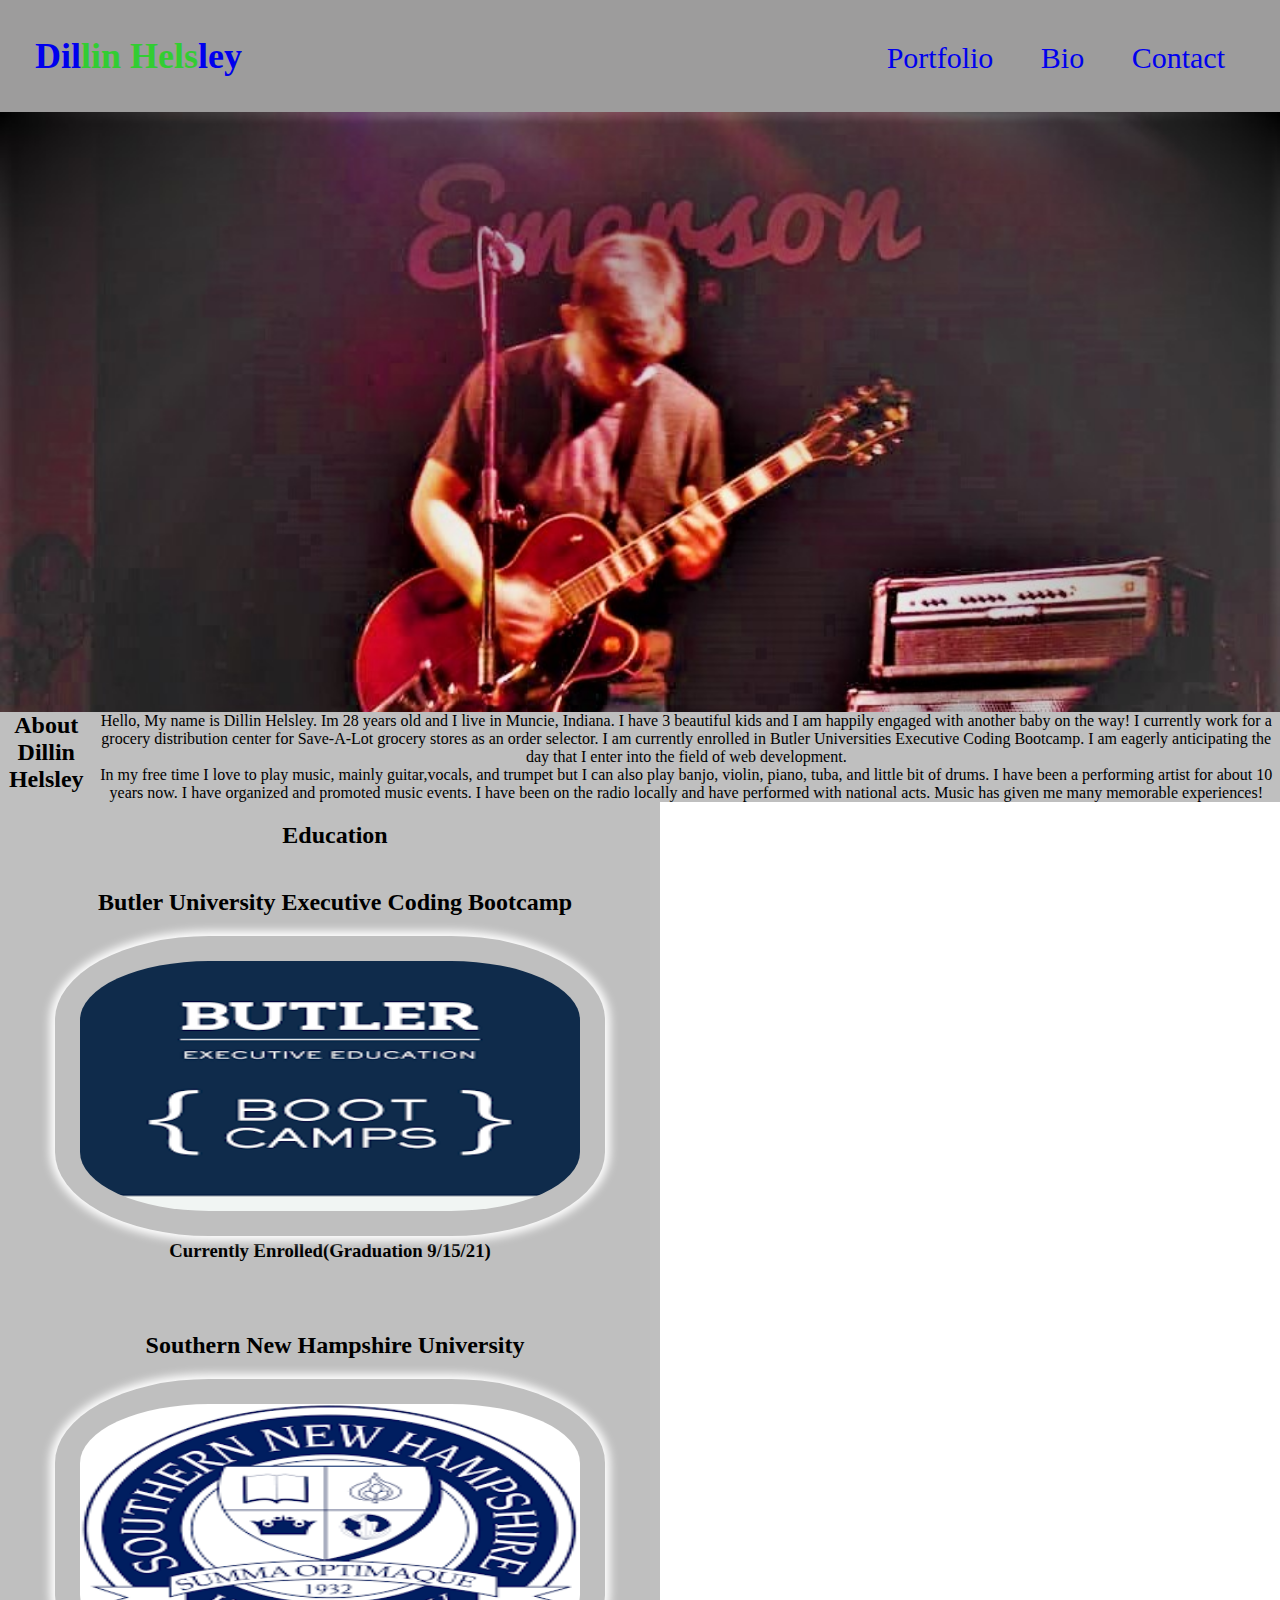
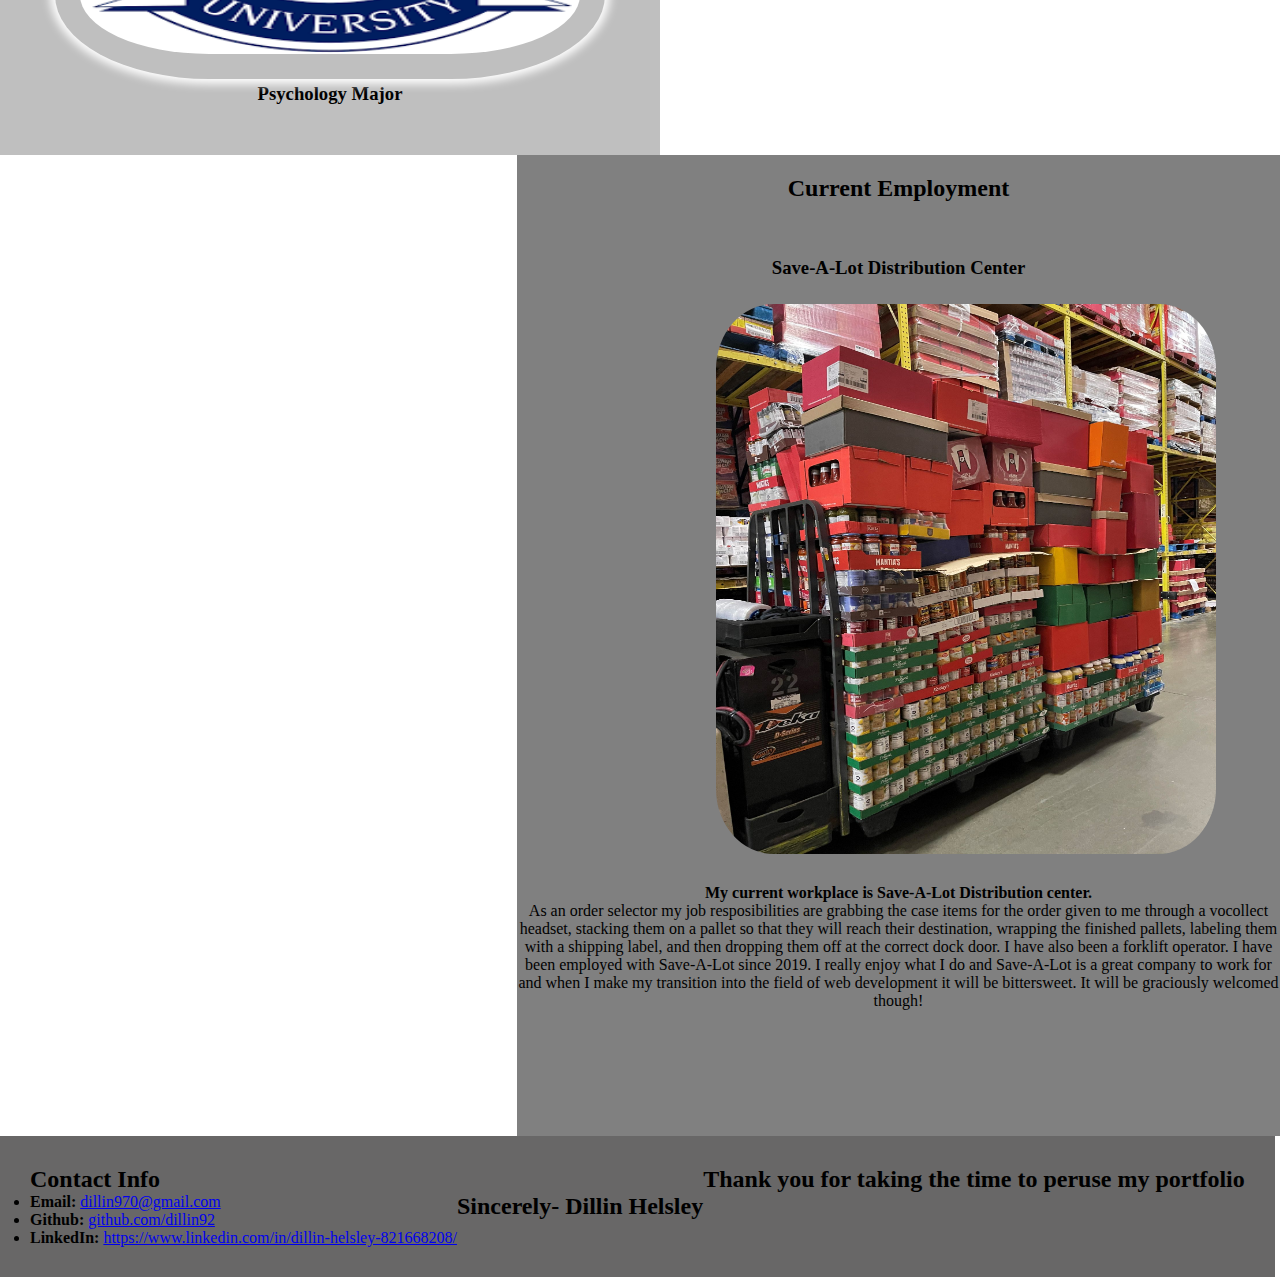
<file: bio.html>
<!DOCTYPE html>
<html lang="en-us">
  <head>
    <meta charset="UTF-8" />
    <title>About Dillin</title>

    <link rel="stylesheet" type="text/css" href="./style.css" />
    <link rel="stylesheet" type="text/css" href="./bio-style.css">
  </head>

    <body>
  
    
        <header>
            <h1>
                <a class="title" href="index.html">Dil<span class="span">lin Hels</span>ley</h1>
            </h1>
            
            <nav>
                <ul>
                    <li>
                        <a href="index.html">Portfolio</a>
                    </li>

                    <li>
                        <a href="bio.html">Bio</a>
                    </li>

                    <li>
                        <a href="#contact-info">Contact</a>
                    </li>
                </ul>
            </nav>
        </header>

        <section class="hero"></section>


        <section class="bio">
            <h2>About Dillin Helsley</h2>
  
            <p>
                Hello, My name is Dillin Helsley. Im 28 years old and I live in Muncie, Indiana. I have 3 beautiful kids and I am happily engaged with another baby on the way! I currently work for a grocery distribution center for Save-A-Lot grocery stores as an order selector. I am currently enrolled in Butler Universities Executive Coding Bootcamp. I am eagerly anticipating the day that I enter into the field of web development.
                <br>
                 In my free time I love to play music, mainly guitar,vocals, and trumpet but I can also play banjo, violin, piano, tuba, and little bit of drums. I have been a performing artist for about 10 years now. I have organized and promoted music events. I have been on the radio locally and have performed with national acts. Music has given me many memorable experiences!</p>
            </p>
            
        </section>  

        <section class="flex2">
            <section class="experience">
                <article>
                    <h2>Education</h2>
                        <ul>
                            <li>
                                <h2>Butler University Executive Coding Bootcamp</h2>
                                <a href="https://bootcamp.butler.edu/coding/landing/?s=Google-Brand_RFull_&msg_cv_scta=4&msg_cv_stbn=1&msg_cv_fcta=1&fqvar1=3&dki=Learn%20Coding&pkw=butler%20coding%20bootcamp&pcrid=471497403743&pmt=e&utm_source=google&utm_medium=cpc&utm_campaign=GGL%7CBUTLER-UNIVERSITY%7CSEM%7CCODING%7C-%7COFL%7C_RFull_%7CALL%7CBRD%7CEXACT%7CCore%7CBootcamp&utm_term=butler%20coding%20bootcamp&s=google&k=butler%20coding%20bootcamp&utm_adgroupid=109750074686&utm_locationphysicalms=9016512&utm_matchtype=e&utm_network=g&utm_device=c&utm_content=471497403743&utm_placement=&gclid=CjwKCAjwg4-EBhBwEiwAzYAlsuVJix66ICyZIoFaM_Fiq_rQ0JniLSuF01LkUoasnCYM6WzrRTigghoCZxgQAvD_BwE&gclsrc=aw.ds"><img src="./images/butler.png"></a>
                                <h3>Currently Enrolled(Graduation 9/15/21)</h3>
                            </li>

                            <li>
                                <h2>Southern New Hampshire University</h2>
                                <a href="https://degrees.snhu.edu/?utm_campaign=PFBranded&pfsegment=BR&utm_source=google&utm_medium=pdsearch&utm_content=113119348401&snhu_segment=ol&k_clickid=_k_CjwKCAjwg4-EBhBwEiwAzYAlsjRt4S3bv1egzvPR2t_Dhotd4aDSt3cORa6oBhab5sBjWUvMbBzdLRoCc4MQAvD_BwE_k_&adkeyword=southern%20new%20hampshire%20university&admatchtype=e&addevice=c&adnetwork=g&adcampaignid=314118801&adcampaignname=G:Brand_General:US&adgroupid=24994550241&adgroupname=Southern-New-Hampshire-University-ONLY-EXACT-BRAND-GENERAL:US&adlocationid=9016512&adplacement=&venpubid=ppcbrand&gclid=CjwKCAjwg4-EBhBwEiwAzYAlsjRt4S3bv1egzvPR2t_Dhotd4aDSt3cORa6oBhab5sBjWUvMbBzdLRoCc4MQAvD_BwE"><img src="./images/SNHU.png"></a>
                                <h3>Psychology Major</h3>
                            </li>
                        </ul>

                        
                </article>
            </section>

            <section class="jobs">

                

                <article class ="jobs">
                    <h2>Current Employment</h2>
                    <h3>Save-A-Lot Distribution Center
                        <img src="./images/save-a-lot.jpg" alt="two pallets of groceries ready to be wrapped on a electric riding pallet jack">
                    </h3>    
                    <h4> My current workplace is Save-A-Lot Distribution center.</h4>
                    <p>As an order selector my job resposibilities are grabbing the case items for the order given to me through a vocollect headset, stacking them on a pallet so that they will reach their destination, wrapping the finished pallets, labeling them with a shipping label, and then dropping them off at the correct dock door. I have also been a forklift operator.
                        I have been employed with Save-A-Lot since 2019. I really enjoy what I do and Save-A-Lot is a great company to work for and when I make my transition into the field of web development it will be bittersweet. It will be graciously welcomed though!
                    </p>
                </article>

            </section>
        
            <footer>
                
                <section id="contact-info">
                    <h2>Contact Info</h2>
                    <ul>
                    <li><strong>Email:</strong> <a href="#">dillin970@gmail.com</a></li>
                    <li><strong>Github:</strong> <a href="#">github.com/dillin92</a></li>
                    <li><strong>LinkedIn:</strong> <a href="#">https://www.linkedin.com/in/dillin-helsley-821668208/</a></li>
                    </ul>
                </section>
                
                <section class="thanks">   
                    <h2>Thank you for taking the time to peruse my portfolio</h2>
                    <h2 class="sincerely"><br>Sincerely- Dillin Helsley</h2>
                </section>

            </footer>
      
        

    </body>
</file>
<file: style.css>
* {
  margin: 0;
  padding: 0;
  box-sizing: border-box;
  font-family: cursive;
}

/* start header */
header {
  background-color: rgb(104, 103, 103, 0.65);
  padding: 35px;
  position: sticky;
}

header h1 {
  font-weight: bold;
  font-size: 36px;
  margin: 0;
  display: inline;
  color: purple;
}

header nav {
  float: right;
}

header a {
  text-decoration: none;
}

header nav ul li {
  display: inline;
  padding: 20px;
  font-size: 30px;
}
.span {
  color: limegreen;
}
header nav a:hover {
  background-color: rgb(128, 0, 128, 0.15);
  border-radius: 25%;
}

/* start footer */
footer {
  background-color: rgb(104, 103, 103);
  padding: 30px;
  flex: 1 20%;
}

footer h2 {
  display: inline;
}

.contact-info {
  margin-top: 950px;
  text-align: center;
}

.contact-info ul {
  list-style: none;
  margin-bottom: 20px;
}

.contact-info {
  margin-bottom: 20px;
}

.sincerely {
  float: right;
}

/* end footer */

/* HERO */
.hero {
  background-image: url(./images/shutterstock_671483350.jpg);
  height: 600px;
  background-size: cover;
  background-position: center;
  position: relative;
  padding: 20px;
}

/* PORTFOLIO */
.portfolio {
  background-color: rgb(104, 103, 103, 0.85);
  flex: 1 80%;
  text-align: center;
}

.portfolio h1 {
  text-align: center;
  padding: 50px;
  margin-right: 130px;
}

.application {
  text-align: center;
  position: relative;
}

.portfolio h2 {
  text-align: center;
  margin-right: 120px;
  padding: 20px;
}

.portfolio a img {
  border-radius: 28%;
  position: static;
  margin-right: 125px;
  box-shadow: 0 0 10px 5px white;
}

.portfolio a {
  display: inline;
  position: relative;
  margin: 20px;
}

.portfolio a img:hover {
  background-color: rgb(50, 205, 50, 0.45);
}

.title {
  font-weight: bold;
  font-size: 36px;
  margin: 0;
  display: inline;
}

img {
  height: 300px;
  width: 550px;
  padding: 25px;
}

.flexbox {
  display: inline-flex;
}
/* MEDIA QUERIES */

/* Phones */
@media screen and (max-width: 980px) {
  .contact-info {
    width: 100%;
  }
}
</file>
<file: bio-style.css>
.hero {
  background-image: url(./images/dillyillyin.jpg);
  height: 600px;
  background-size: cover;
  background-position: inherit;
  position: relative;
  padding: 20px;
}

/* BIO */
.bio {
  display: inline-flex;
  background-color: rgb(128, 128, 128, 0.5);
}
.bio h2,
.bio p {
  text-align: center;
}

/* Experience */
.experience {
  background-color: rgb(128, 128, 128, 0.5);
  display: inline-block;
}

.experience h2 {
  text-align: center;
  margin-right: 120px;
  padding: 20px;
  margin: 0 0 0 10px;
}

.experience h3 {
  text-align: center;
  margin-bottom: 50px;
}

.experience a img {
  border-radius: 28%;
  position: static;
  box-shadow: 0 0 10px 5px white;
}

.experience a {
  display: inline;
  position: relative;
  margin: 20px;
  padding: 35px;
}

.experience a img:hover {
  background-color: rgb(50, 205, 50, 0.45);
}

/* JOBS */

.jobs {
  background-color: grey;
  float: right;
  height: 981px;
  width: 763px;
}

.jobs h2 {
  text-align: center;
  padding: 20px;
}

.jobs h3 {
  text-align: center;
  padding-top: 35px;
}

.jobs h4 {
  text-align: center;
}

.jobs p {
  text-align: center;
}

.jobs img {
  height: 600px;
  border-radius: 15%;
  margin-left: 135px;
}

footer {
  display: inline-flex;
}

.thanks h2 {
  float: right;
  height: 25px;
}

.sincerely {
  margin-bottom: 45px;
}
</file>
